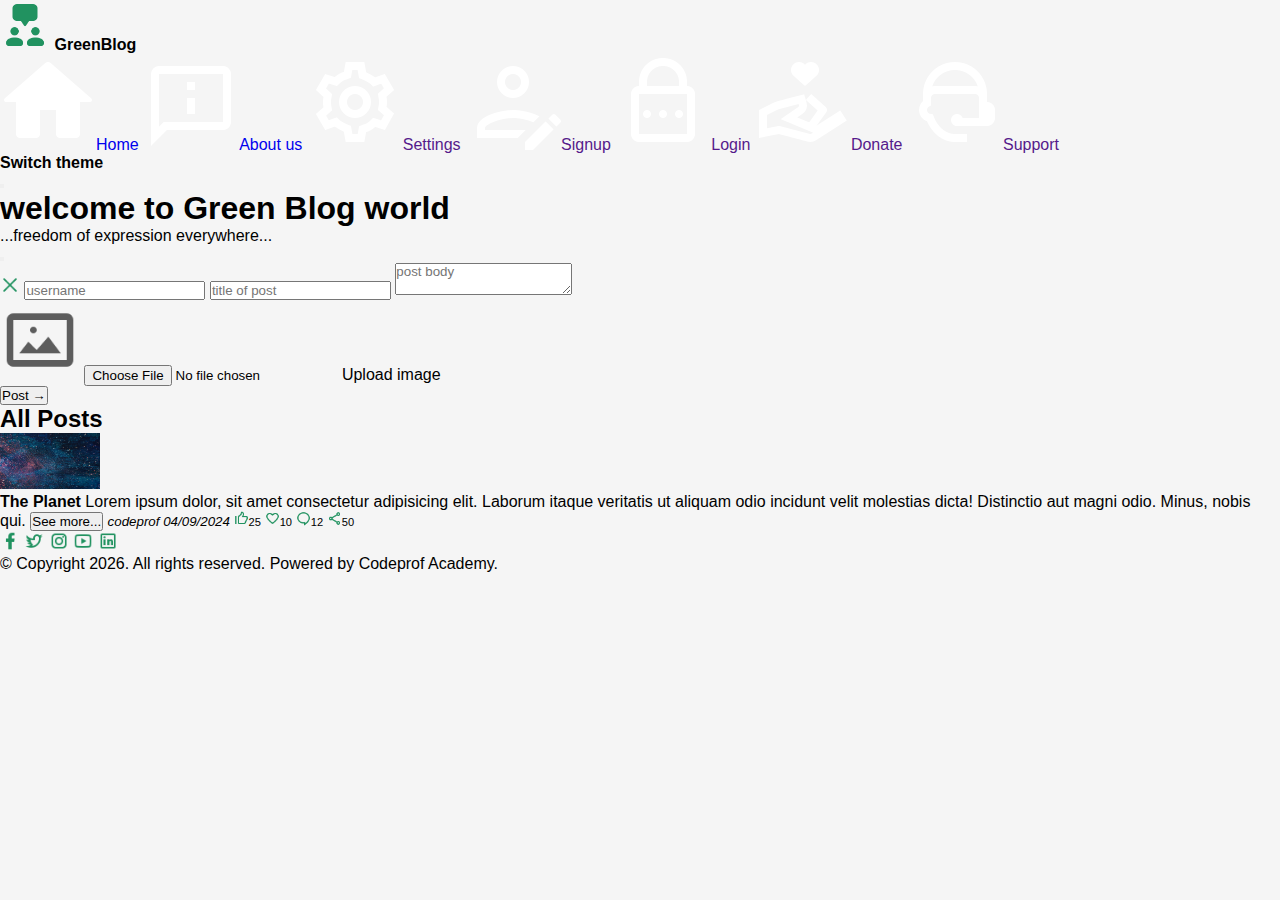
<file: index.html>
<!DOCTYPE html>
<html lang="en">
<head>
    <meta charset="UTF-8">
    <meta name="viewport" content="width=device-width, initial-scale=1.0">
    <title>GreenBlog</title>
    <link rel="shortcut icon" href="./images/logo.png">
    <link rel="stylesheet" href="style.css">
    <link rel="stylesheet" href="mobile.css">
</head>
<body>
    <header>
        <span class="brand">
                <img src="./images/logo.png" alt="" width="50">
                <b>
                      GreenBlog
                </b>
        </span>

        <nav>
               <a href="./index.html"><img src="./images/home.png" alt="">Home</a>
               <a href="./about.html"><img src="./images/about.png" alt="">About us</a>
               <a href=""><img src="./images/settings.png" alt="">Settings</a>
               <a href=""><img src="./images/register.png" alt="">Signup</a>
               <a href=""><img src="./images/login.png" alt="">Login</a>
               <a href=""><img src="./images/donate.png" alt="">Donate</a>
               <a href=""><img src="./images/support.png" alt="">Support</a>

             <div>
                    <span class="theme-btn">
                        <small class="theme-ball"></small>
                    </span>
                    <b>Switch theme</b>
             </div>
        </nav>

        <button class="menu-btn"></button>
            
    </header>
    <main>
            <section class="post-section">
                    <h1>welcome to Green Blog world</h1>
                    <p>...freedom of expression everywhere...</p>
                    <button class="post-btn"></button>
            </section>

            <form class="post-form">
                   <img src="./images/close.png" alt="" width="20" class="close-form">
                    <input type="text" placeholder="username" class="username-input">
                    <input type="text" placeholder="title of post" class="title-input">
                    <textarea placeholder = "post body" class="body-text"></textarea>

                  <div class="post-image-box">
                     <img src="./images/default_image.png" alt="" class="image-preview" width="80">

                      <span>
                           <input type="file" id="uploaded_file">
                           <label for="uploaded_file">Upload image</label>
                      </span>
                  </div>

                  <button class="submit-post-btn">Post →</button>
            </form>

            <section class="all-posts">
                <h2>All Posts</h2>
                <article class="posts-container">

                    <div class="post-card">
                        <img src="images/banner.jpg" alt="" class="post-image" width="100">
                        <p>
                            <b>The Planet</b>
                            <span>
                               Lorem ipsum dolor, sit amet consectetur adipisicing elit. Laborum itaque veritatis ut aliquam odio incidunt velit molestias dicta! Distinctio aut magni odio. Minus, nobis qui.
                            </span>
                            <button>See more...</button>
                            <small class="username-date">
                                <i class="username">
                                   codeprof
                                </i>
                    
                                <i class="date">
                                   04/09/2024
                                </i>
                            </small>
                    
                            <small class="social-widgets">
                                <span>
                                    <img src="./images/like.png" alt="" width="15"><small>25</small>
                                </span>
                    
                                <span>
                                    <img src="./images/love.png" alt="" width="15"><small>10</small>
                                </span>
                    
                                <span>
                                    <img src="./images/comment.png" alt="" width="15"><small>12</small>
                                </span>
                    
                                <span>
                                    <img src="./images/share.png" alt="" width="15"><small>50</small>
                                </span>
                    
                            </small>
                    
                        </p>
                    
                    </div>
                </article>
            </section>
    </main>
    <footer>
            <div class="social">
                   <a href=""> <img src="./images/fbicon.png" alt="" width="20"></a>
                   <a href=""> <img src="./images/twittericon.png" alt="" width="20"></a>
                   <a href=""> <img src="./images/instagramicon.png" alt="" width="20"></a>
                   <a href=""> <img src="./images/youtubeicon.png" alt="" width="20"></a>
                   <a href=""> <img src="./images/linkedinicon.png" alt="" width="20"></a>
            </div>

            <p>
                  &copy; Copyright <span class="year"></span>. All rights reserved. Powered by Codeprof Academy.
            </p>
    </footer>
    <script src="app.js"></script>
</body>
</html>
</file>
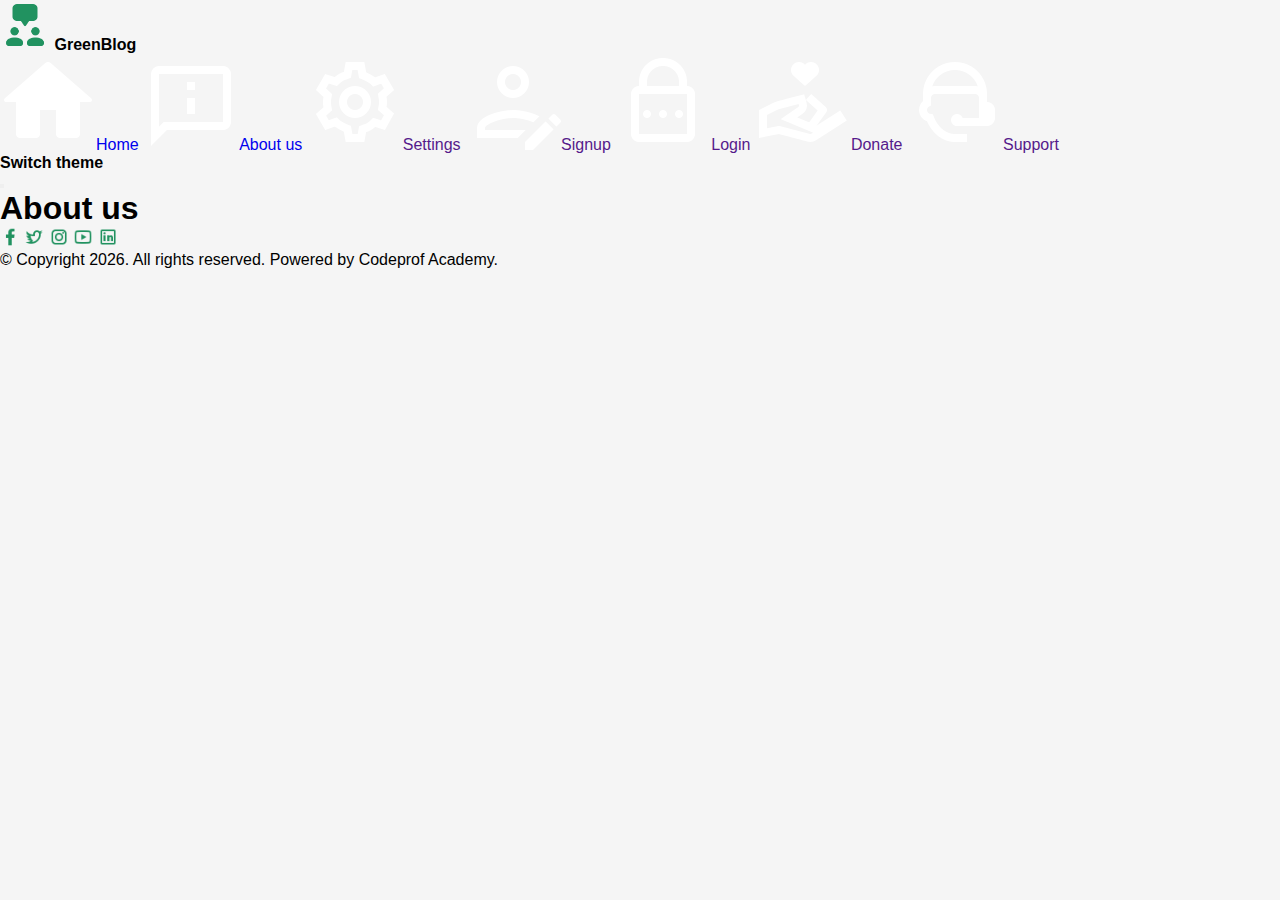
<file: about.html>
<!DOCTYPE html>
<html lang="en">

<head>
    <meta charset="UTF-8">
    <meta name="viewport" content="width=device-width, initial-scale=1.0">
    <title>About us</title>
    <link rel="shortcut icon" href="./images/logo.png">
    <link rel="stylesheet" href="style.css">
    <link rel="stylesheet" href="mobile.css">
</head>

<body>
    <header>
        <span class="brand">
            <img src="./images/logo.png" alt="" width="50">
            <b>
                GreenBlog
            </b>
        </span>

        <nav>
            <a href="./index.html"><img src="./images/home.png" alt="">Home</a>
            <a href="./about.html"><img src="./images/about.png" alt="">About us</a>
            <a href=""><img src="./images/settings.png" alt="">Settings</a>
            <a href=""><img src="./images/register.png" alt="">Signup</a>
            <a href=""><img src="./images/login.png" alt="">Login</a>
            <a href=""><img src="./images/donate.png" alt="">Donate</a>
            <a href=""><img src="./images/support.png" alt="">Support</a>

            <div>
                <span class="theme-btn">
                    <small class="theme-ball"></small>
                </span>
                <b>Switch theme</b>
            </div>
        </nav>

        <button class="menu-btn"></button>

    </header>
    <main>
     <h1>About us</h1>
    </main>
    <footer>
        <div class="social">
            <a href=""> <img src="./images/fbicon.png" alt="" width="20"></a>
            <a href=""> <img src="./images/twittericon.png" alt="" width="20"></a>
            <a href=""> <img src="./images/instagramicon.png" alt="" width="20"></a>
            <a href=""> <img src="./images/youtubeicon.png" alt="" width="20"></a>
            <a href=""> <img src="./images/linkedinicon.png" alt="" width="20"></a>
        </div>

        <p>
            &copy; Copyright <span class="year"></span>. All rights reserved. Powered by Codeprof Academy.
        </p>
    </footer>
    <script src="app.js"></script>
</body>

</html>
</file>
<file: style.css>
*{
    margin: 0;
    padding: 0;
    font-family: 'Segoe UI', Tahoma, Geneva, Verdana, sans-serif;
    text-decoration: none;
    box-sizing: border-box;
    scroll-behavior: smooth;

}

body{
    width: 100%;
    height: 100vh;
    background-color: whitesmoke;
}
</file>
<file: mobile.css>
@media(max-width:450px){
  

    header{
        width: 100%;
        height: 60px;
        background-color: white;
        display: flex;
        justify-content: space-between;
        align-items: center;
        padding: 10px 30px;
        position: relative;
    }

    .brand{
        display: flex;
        justify-content: flex-start;
        align-items: center;
        gap:10px;
    }

    .brand img{
        width: 20px;
    }

    .brand b{
        color:green;
    }

    nav{
        position: absolute;
        left:-250px;
        top:60px;
        width: 250px;
        height: calc(100vh - 100px);
        background-color: green;
        display: flex;
        flex-direction: column;
        gap:40px;
        padding: 40px 30px;
        transition: 1s;
        z-index: 100;
    }

    nav a{
        display: flex;
        justify-content: flex-start;
        align-items: center;
        gap:30px;
        color:white;
        opacity: 0.6;
        transition: 0.5s;
    }

    nav a:hover{
        opacity: 1;
    }

    nav a img{
        width: 20px;
    }

    nav div{
        width: fit-content;
        display: flex;
        justify-content: flex-start;
        align-items: center;
        gap:10px;
        margin-top: 30px;
    }

    nav div b{
        opacity: 0.6;
        color:white;
    }

    .theme-btn{
        width:34px;
        height: 17px;
        border-radius: 17px;
        position: relative;
        border: 1px solid white;
        cursor: pointer;
    }

    .theme-ball{
        width: 17px;
        height: 17px;
        border-radius: 50%;
        background-color: white;
        position: absolute;
        left:0;
        transition: 0.5s;
    }

    

    .menu-btn{
        display: flex;
        width: 30px;
        height: 30px;
        background-color: transparent;
        background-image: url("./images/menu.png");
        background-size: cover;
        background-position: center center;
        cursor: pointer;
        border: none;
    }

    main{
        width: 100%;
        height: calc(100vh - 120px);
        display: flex;
        flex-direction: column;
        justify-content: flex-start;
        align-items: center;
        position: relative;
       
    }

    .post-section{
        width: 100%;
        height: 180px;
        background:linear-gradient(rgba(0,0,0,0.5),rgba(0,0,0,0.7)),url("./images/banner.jpg");
        background-size: cover;
        background-position: center center;
        display: flex;
        flex-direction: column;
        justify-content: flex-start;
        align-items: center;
        gap:10px;
        padding: 30px;
        position: relative;
    
    }

    .post-section h1{
        font-size: 25px;
        color:white;
        margin-top: 10px;
        font-weight: 200;

        
    }

    .post-section p{
        color:white;
        font-size: 12px;
        font-weight: 100;
        font-style: italic;
    }

    .post-btn{
        width: 40px;
        height: 40px;
        background-color: transparent;
        border: none;
        border-radius: 50%;
        background-image: url("./images/add_post.png");
        background-size: cover;
        background-position: center center;
        cursor: pointer;
        position: absolute;
        right: 20px;
        bottom: 20px;
    }


    .post-form{
        width: 90%;
        display: none;
        flex-direction: column;
        justify-content: center;
        align-items: center;
        gap:20px;
        padding:40px 20px 10px 20px;
        background-color: white;
        position: absolute;
        top:50%;
        left:50%;
        transform: translate(-50%, -50%);
        border-radius: 10px;
        box-shadow: 0px 8px 16px rgba(0,0,0,0.1);
        z-index: 10;
    }

    .close-form{
        width: 20px;
        height: 20px;
        padding: 5px;
        border: 1px solid green;
        border-radius: 50%;
        position: absolute;
        top:10px;
        right: 20px;
        transition: 0.5s;
    }

    .close-form:hover{
        transform: scale(1.3);
    }

    .post-form input,  textarea{
        width: 100%;
        padding: 10px;
        border: 1px solid grey;
        border-radius: 10px;
        font-size: 17px;
        outline: none;
    }

         .post-form input:focus,
         textarea:focus {
            border-color: green;
         }

        .post-image-box {
            width: 100%;
            display: flex;
            flex-direction: column-reverse;
            justify-content: space-between;
            align-items: center;
            gap:25px;
            padding: 20px;
        }

        .post-image-box input{
            display: none;
        }

        .image-preview{
            width: 200px;
            height: 150px;
            object-fit: contain;
        }

        .post-image-box span{
            display: flex;
            width: 100%;
            justify-content: center;
            align-items: center;
        }

        .post-image-box span label{
            width: 50%;
            padding: 7px 0px;
            background-color: green;
            color:white;
            font-size: 17px;
            text-align: center;
            border-radius: 10px;
            transition: 0.5s;
        }

        .post-image-box span label:hover{
            background-color: darkorange;
        }


.submit-post-btn{
    width: fit-content;
    background-color: transparent;
    display: flex;
    align-self: flex-end;
    color:green;
    font-size: 30px;
    border: none;

   

}


.all-posts{
    width: 100%;
    height: calc(100% - 180px);
    display: flex;
    flex-direction: column;
    justify-content: flex-start;
    align-items: center;
    gap:50px;
    padding: 30px 20px 0 20px;
    background-color: white;

    
}

.all-posts h2{
  height: 30px;
  padding: 10px;
  width: 100%;
  text-align: center;
  font-weight: 200;
  font-size: 30px;
  
}

.posts-container{
    width: 100%;
    height: calc(100% - 30px);
    display: flex;
    flex-direction: column;
    justify-content: flex-start;
    align-items: center;  
    overflow-y: auto;  
    padding: 10px;
    gap:40px;

}

.post-card{
    width: 100%;
    display: flex;
    flex-direction: column;
    justify-content: flex-start;
    align-items: center;
    background-color: white;
    gap:10px;
    border-radius: 10px;
    padding: 30px 30px;
}

.post-image{
    width: 100%;
    height: 200px;
    object-fit: cover;
}

.post-card p{
    width: 100%;
    display: flex;
    flex-direction: column;
    justify-content: flex-start;
    align-items: flex-start;
    gap:10px;
}

.post-card p b{
    margin-top: 20px;
    font-size: 20px;
    text-align: justify;
    font-weight: 500;
   
}
.post-card p > span{
    width: 100%;
    text-align: justify;
}

.post-card p button{
    width: fit-content;
    background-color: transparent;
    color:green;
    font-weight: 400;
    font-size: 15px;
    font-style: italic;
    border: none;
    cursor: pointer;
}

.username-date{
    width: 100%;
    display: flex;
    justify-content: space-between;
    align-items: center;
    margin: 10px 0;
}

.username-date .date{
    color:darkorange;
}

.username-date .username{
    color:black;
    font-weight: bold;
}
.social-widgets{
    width: 100%;
    display: flex;
    justify-content: space-between;
    align-items: center;
   
}

.social-widgets span{
    display: flex;
    width: fit-content;
    height: 20px;
    gap:10px;
    align-items: center;
    justify-content: flex-start;
  
    
}

.social-widgets span img{
    width: 12px;
}
.social-widgets span small{
    font-size: 10px;
}

footer{

    width: 100%;
    height: 60px;
    display: flex;
    flex-direction: column;
    justify-content: flex-start;
    align-items: center;
    gap:30px;
    padding: 20px 0;
    background-color: whitesmoke;
}

footer .social{

    width: 100%;
    display: flex;
    justify-content: center;
    align-items: center;
    gap:20px;
   

}

.social a img{
    width: 18px;
    cursor: pointer;
    transition: 0.5s;
}

.social a:hover img{
    transform: scale(1.5);
    filter: grayscale(1);
}

footer p{
    width: 100%;
    background-color: green;
    color:white;
    text-align: center;
    font-size: 9px;
    padding: 10px 20px;
}

/* utility class */

.close-menu{
    background-image: url("./images/close.png");
}

.show-nav{
    left:0;
}


}

.theme-slider{
    left : 17px;
}

.dark-theme-body{
    background-color: rgb(32, 32, 32);
    color:white;
}

.dark-theme-header {
    background-color: black;
    color: white;
}

.dark-theme-main {
    background-color: rgb(29, 29, 29);
    color: white;
}

.dark-theme-section {
    background-color: rgb(26, 25, 25);
    color: white;
}

.dark-theme-div{
    background-color: black ;
    color: white;
}

.light-theme-div {
    background-color: white;
    color:grey;
}

.dark-theme-form {
    background-color: rgb(59, 59, 59);
    color: white;
}

.dark-theme-footer {
    background-color: rgb(32, 32, 32);
    color: white;
}
</file>
